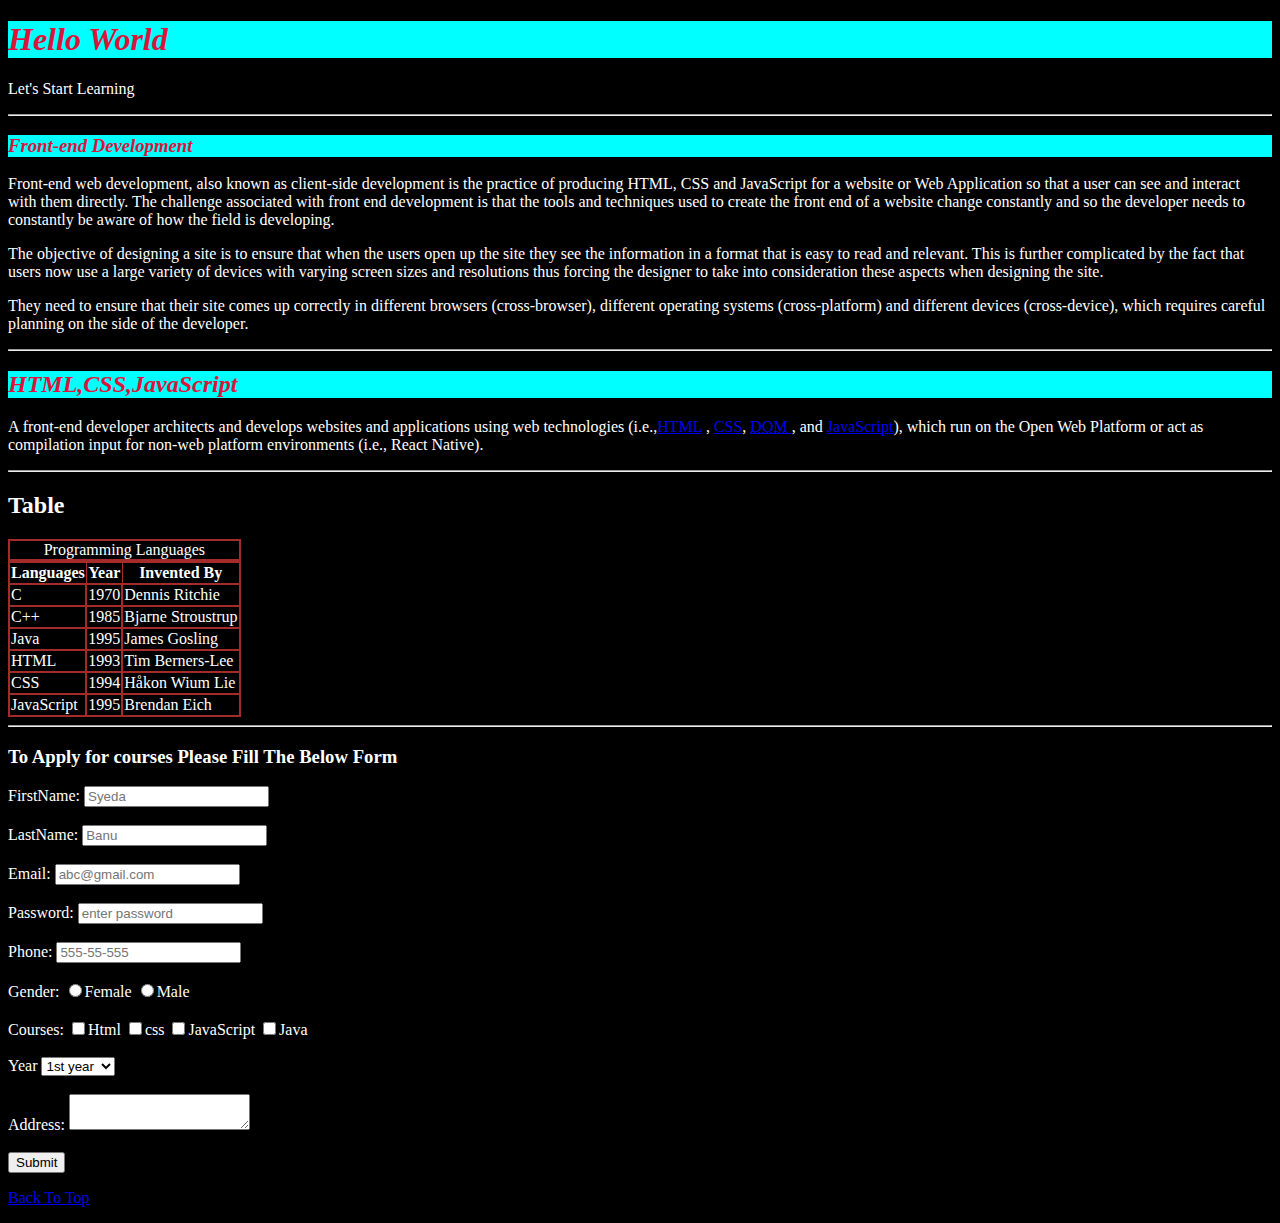
<file: helloworld.html/index.html>
<!DOCTYPE html>
<html lang="en">
    <head>
        <meta charset="UTF-8">
        <link rel="stylesheet" href="./style.css" type="text/css">
        <title>My First Page</title>

    </head>
    <body>
        <h1 class="heading">
            Hello World
        </h1>
        <p>Let's Start Learning</p>
        <hr>
        <h3 class="heading">Front-end Development</h3>
        <p>Front-end web development, also known as client-side development is the practice of producing HTML,
             CSS and JavaScript for a website or Web Application so that a user can see and interact with them directly.
             The challenge associated with front end development is that the tools and techniques used to create the
              front end of a website change constantly and so the developer needs to constantly be aware of how the field is developing.</p>

          <p>The objective of designing a site is to ensure that when the users open up the site they see the information in a format
            that is easy to read and relevant. This is further complicated by the fact that users now use a large variety of devices 
            with varying screen sizes and resolutions thus forcing the designer to take into consideration these aspects when designing 
            the site.</p>  
            <p>
             They need to ensure that their site comes up correctly in different browsers (cross-browser), different operating systems
              (cross-platform) and different devices (cross-device), which requires careful planning on the side of the developer.</p>
              <hr>
              <h2 class="heading">HTML,CSS,JavaScript</h2>
              <p>A front-end developer architects and develops websites and applications using web technologies 
                (i.e.,<a href="https://www.w3schools.com/html/">HTML</a> , 
                <a href="https://www.w3schools.com/css/default.asp">CSS</a>,
                <a href="https://developer.mozilla.org/en-US/docs/Web/API/Document_Object_Model"> 
                    <abbr title="Document Object Model">DOM</abbr> </a>,
                 and <a href="https://www.w3schools.com/js/default.asp">JavaScript</a>), 
                which run on the Open Web Platform or act as compilation input for non-web platform environments (i.e., React Native).</p>
                <hr>

                <h2>Table</h2>
                <table border="2px">
                    <caption>Programming Languages</caption>
                    <tr>
                        <th>Languages</th>
                        <th>Year</th>
                        <th>Invented By</th>
                    </tr>
                    <tr>
                        <td>C </td>
                        <td>1970</td>
                        <td>Dennis Ritchie</td>
                
                    </tr>
                    <tr>
                        <td>C++</td>
                        <td>1985</td>
                        <td> Bjarne Stroustrup</td>
                    </tr>
                    <tr>
                        <td>Java</td>
                        <td> 1995</td>
                        <td>James Gosling</td>
                    </tr>
                    <tr>
                        <td>HTML</td>
                        <td> 1993</td>
                        <td>Tim Berners-Lee</td>
                    </tr>
                    <tr>
                        <td>CSS</td>
                        <td>1994</td>
                        <td>Håkon Wium Lie</td>
                    </tr>
                    <tr>
                        <td>JavaScript</td>
                        <td>1995</td>
                        <td> Brendan Eich</td>
                    </tr>
                       
                        
                        
                        
            </tr>
                    
                </table>
                <hr>
                
                <h3> To Apply for courses Please Fill The Below Form</h3>
                <form>
                    <label>FirstName:</label>
                    <input type="text" name="FirstName" placeholder="Syeda" required>
                    <br>
                    <br>
                    <label>LastName:</label>
                    <input type="text" name="LastName" placeholder="Banu" required>
                    <br>   
                    <br>
                    <label>Email:</label>
                    <input type="email" placeholder="abc@gmail.com" required>
                    <br>
                    <br>
                    <label>Password:</label>
                    <input type="password" placeholder="enter password" required>
                    <br>
                    <br>
                    <label>Phone:</label>
                    <input type="tel" name="phone" placeholder="555-55-555" required>
                    <br>
                    <br>
                    <label>Gender:</label>
                    <input type="radio" name="gender" id="female">Female
                    <input type="radio" name="gender" id="male">Male
                    <br>
                    <br>
                    
                
                    <label>Courses:</label>
                    <input type="checkbox" name="courses">Html
                    <input type="checkbox" name="courses">css
                    <input type="checkbox" name="courses">JavaScript
                    <input type="checkbox" name="courses">Java
                    <br>
                    <br>
                    <label>Year</label>
                    <select id="year">
                        <option>1st year</option>
                        <option>2nd year</option>
                        <option>3rd year</option>
                        <option>4th year</option>
                    </select>
                    <br>
                    <br>
                    <label>Address:</label>
                    <textarea ></textarea>
                    <br>
                    <br>
                    <button>Submit</button>
                    <p>
                        <a href="#">Back To Top</a>
                    </p>

 


                </form>
    </body>
</html>
</file>
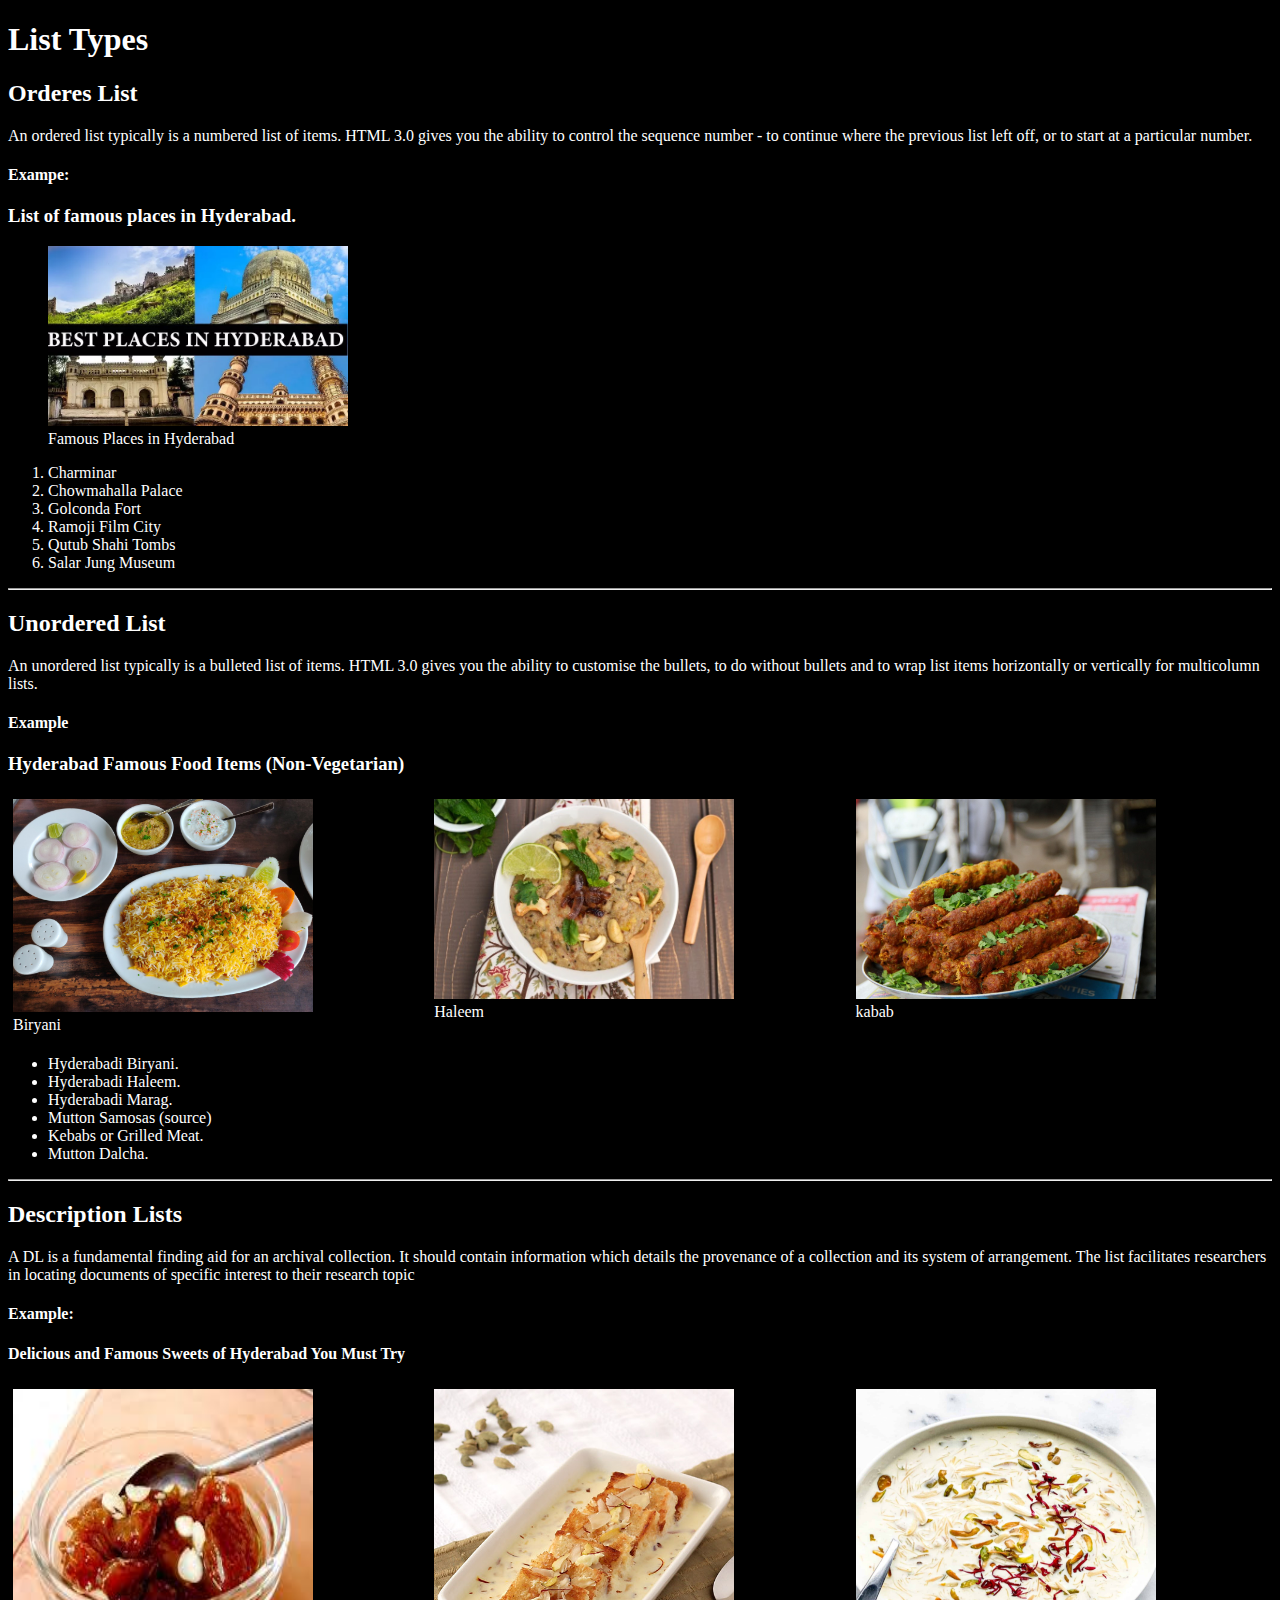
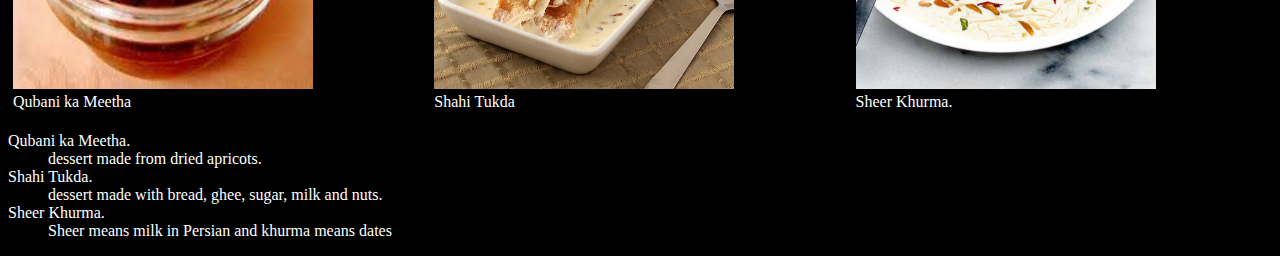
<file: images/images.html>
<!DOCTYPE html>
<html>
    <head>
        <meta charset="UTF-8">
        <link rel="stylesheet" href="/helloworld.html/style.css">
        <title>ListTypes</title>
    </head>
    <body>
        <h1>List Types</h1>
        <h2>Orderes List</h2>
        <p>An ordered list typically is a numbered list of items. HTML 3.0 gives you the ability to control the 
        sequence number - to continue where the previous list left off, or to start at a particular number.</p>
        <h4>Exampe:</h4>
        <h3>List of famous places in Hyderabad.</h3>
        <figure> <img src="./hyderabad.webp" alt="Hyderabad" width="300">
        <figcaption>
            Famous Places in Hyderabad
        </figcaption></figure>
       
        <ol>
            <li>Charminar</li>
            <li>Chowmahalla Palace</li>
            <li> Golconda Fort</li>
            <li> Ramoji Film City</li>
            <li>
                Qutub Shahi Tombs
            </li>
            <li>Salar Jung Museum</li>
        </ol>
        <hr>
        <h2>Unordered List</h2>
        <p>An unordered list typically is a bulleted list of items. HTML 3.0 gives you the ability to customise the bullets,
             to do without bullets and to wrap list items horizontally or vertically for multicolumn lists.</p>
             <h4>Example</h4>
             <h3>Hyderabad Famous Food Items (Non-Vegetarian) </h3>
             <div class="row">

                <div class="column">
                    <img src="./biryani.jpg" width="300">
                <figcaption>Biryani</figcaption>
                </div>

                <div class="column">
                    <img src="./haleem.jpg" width="300">
                <figcaption>Haleem</figcaption>
                </div>

                <div class="column">
                    <img src="/images/kabab.jpg" width="300">
                    <figcaption>kabab</figcaption>
                </div>
                
             </div>
             
             <ul>
                <li>Hyderabadi Biryani.</li>
                <li>Hyderabadi Haleem.</li>
                <li>Hyderabadi Marag.</li>
                <li>Mutton Samosas (source)</li>
                <li>Kebabs or Grilled Meat.</li>
                <li>Mutton Dalcha.</li>
             </ul>
             <hr>
             <h2> Description Lists</h2>
             <p>A <aabr title=" Description Lists"> DL</aabr> is a fundamental finding aid for an archival collection. 
                It should contain information which details the provenance of a collection and its system of arrangement. 
                The list facilitates researchers in locating documents of specific interest to their research topic</p>
                <h4>Example:</h4>
                <h4> Delicious and Famous Sweets of Hyderabad You Must Try</h4>
                <div class="row">
                    <div class="column">
                        <img src="./Qubani ka Meetha..jpg" width="300" height="300" title="Qubani ka Meetha">
                        <figcaption>Qubani ka Meetha</figcaption>
                    </div>
                    <div class="column">
                        <img src="./shahi_tukra.jpg" width="300" height="300" title="Shahi Tukra">
                        <figcaption>Shahi Tukda</figcaption>
                    </div>
                    <div class="column">
                        <img src="./Sheer Khurma..jpg" width="300" height="300" title="Sheer khurma">
                        <figcaption>Sheer Khurma.</figcaption>

                    </div>

                </div>
                <dl>
                    <dt>Qubani ka Meetha.</dt>
                    <dd>dessert made from dried apricots.</dd>
                    <dt>Shahi Tukda.</dt>
                    <dd>
                        dessert made with bread, ghee, sugar, milk and nuts.
                    </dd>
                    <dt>Sheer Khurma.</dt>
                    <dd>Sheer means milk in Persian and khurma means dates</dd>
                </dl>
                


    </body>
    

</html>
</file>
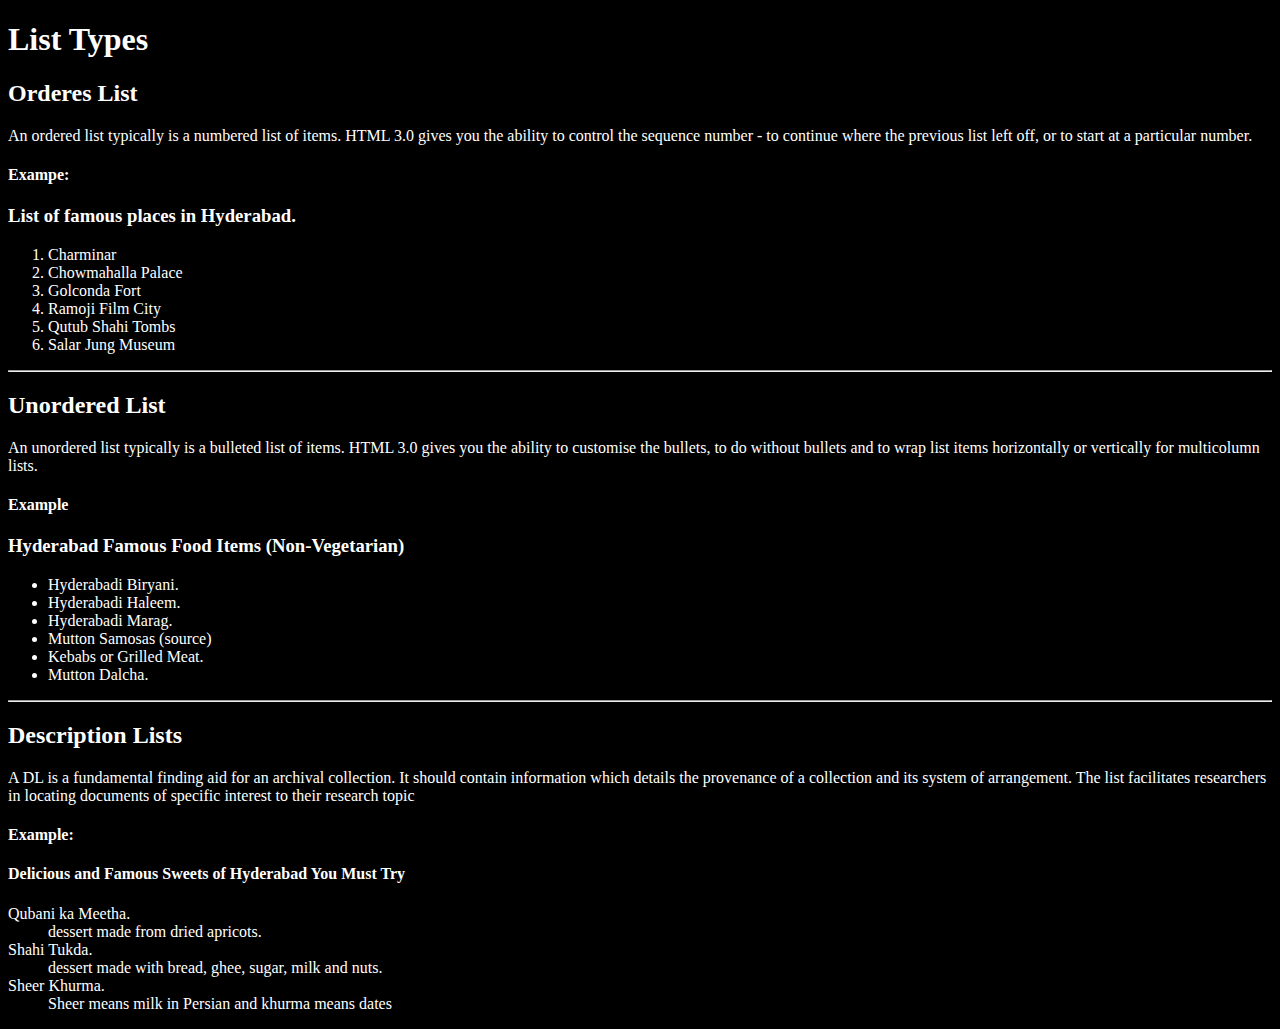
<file: listTypes/listTypes.html>
<!DOCTYPE html>
<html>
    <head>
        <meta charset="UTF-8">
        <link rel="stylesheet" href="./style.css">
        <title>ListTypes</title>
    </head>
    <body>
        <h1>List Types</h1>
        <h2>Orderes List</h2>
        <p>An ordered list typically is a numbered list of items. HTML 3.0 gives you the ability to control the 
        sequence number - to continue where the previous list left off, or to start at a particular number.</p>
        <h4>Exampe:</h4>
        <h3>List of famous places in Hyderabad.</h3>
        <ol>
            <li>Charminar</li>
            <li>Chowmahalla Palace</li>
            <li> Golconda Fort</li>
            <li> Ramoji Film City</li>
            <li>
                Qutub Shahi Tombs
            </li>
            <li>Salar Jung Museum</li>
        </ol>
        <hr>
        <h2>Unordered List</h2>
        <p>An unordered list typically is a bulleted list of items. HTML 3.0 gives you the ability to customise the bullets,
             to do without bullets and to wrap list items horizontally or vertically for multicolumn lists.</p>
             <h4>Example</h4>
             <h3>Hyderabad Famous Food Items (Non-Vegetarian) </h3>
             <ul>
                <li>Hyderabadi Biryani.</li>
                <li>Hyderabadi Haleem.</li>
                <li>Hyderabadi Marag.</li>
                <li>Mutton Samosas (source)</li>
                <li>Kebabs or Grilled Meat.</li>
                <li>Mutton Dalcha.</li>
             </ul>
             <hr>
             <h2> Description Lists</h2>
             <p>A <aabr title=" Description Lists"> DL</aabr> is a fundamental finding aid for an archival collection. 
                It should contain information which details the provenance of a collection and its system of arrangement. 
                The list facilitates researchers in locating documents of specific interest to their research topic</p>
                <h4>Example:</h4>
                <h4> Delicious and Famous Sweets of Hyderabad You Must Try</h4>
                <dl>
                    <dt>Qubani ka Meetha.</dt>
                    <dd>dessert made from dried apricots.</dd>
                    <dt>Shahi Tukda.</dt>
                    <dd>
                        dessert made with bread, ghee, sugar, milk and nuts.
                    </dd>
                    <dt>Sheer Khurma.</dt>
                    <dd>Sheer means milk in Persian and khurma means dates</dd>
                </dl>
                


    </body>
    

</html>
</file>
<file: helloworld.html/style.css>
body{
font-family: Cambria, Cochin, Georgia, Times, 'Times New Roman', serif;
color:white;
background-color: black;
}
.heading{
    color: crimson;
    font-style:oblique;
    background-color: aqua;
}
.column {
    float: left;
    width: 33.33%;
    padding: 5px;
    
  }
  /*.row::after {
    content: "";
    clear: both;
    display: table;
   */
  
  *{
    box-sizing: border-box;
  }
  .row{
    display:flex;
   
  }
  table, tr, td,caption{
    border: 2px solid brown;
    border-collapse: collapse;
    
  }
</file>
<file: listTypes/style.css>
body{
    background-color: black;
    color: white;
    font-family: 'Times New Roman', Times, serif;
}
</file>
